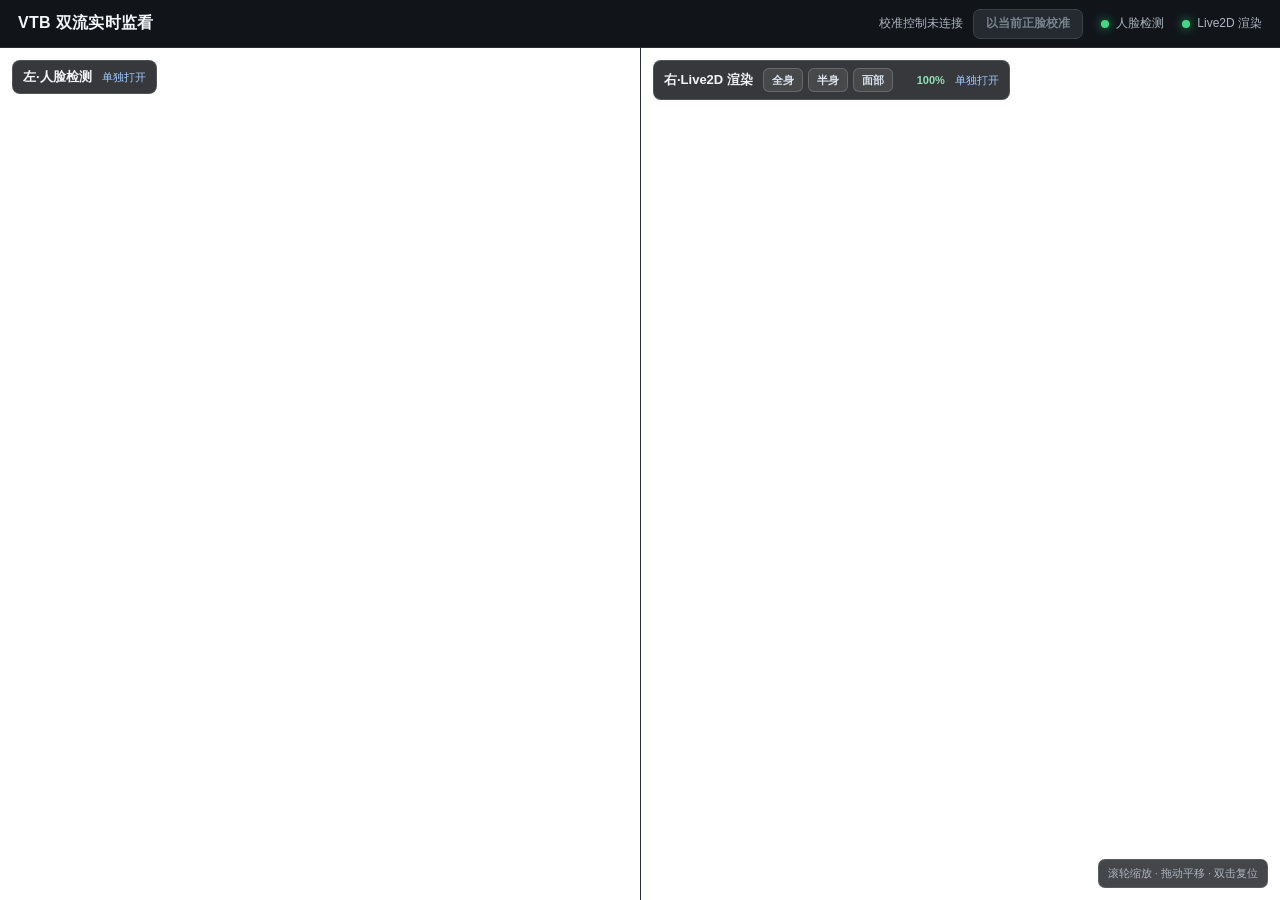
<file: web/dual-stream-monitor.html>
<!doctype html>
<html lang="zh-CN">
<head>
  <meta charset="utf-8">
  <meta name="viewport" content="width=device-width, initial-scale=1">
  <title>VTB 双流监看</title>
  <style>
    :root {
      color-scheme: dark;
      font-family: -apple-system, BlinkMacSystemFont, "Segoe UI", sans-serif;
      background: #0b0d10;
      color: #f3f5f7;
    }

    * {
      box-sizing: border-box;
    }

    html,
    body {
      width: 100%;
      height: 100%;
      margin: 0;
      overflow: hidden;
      background: #0b0d10;
    }

    body {
      display: grid;
      grid-template-rows: 48px minmax(0, 1fr);
    }

    header {
      display: flex;
      align-items: center;
      justify-content: space-between;
      gap: 16px;
      padding: 0 18px;
      border-bottom: 1px solid #2a2f36;
      background: #11151a;
    }

    h1 {
      margin: 0;
      font-size: 16px;
      font-weight: 650;
      letter-spacing: 0.02em;
    }

    .header-actions {
      display: flex;
      align-items: center;
      gap: 18px;
    }

    .calibration-controls {
      display: flex;
      align-items: center;
      gap: 10px;
    }

    #calibration-status {
      min-width: 120px;
      color: #aeb6c0;
      font-size: 12px;
      text-align: right;
    }

    #calibration-button {
      height: 30px;
      padding: 0 12px;
      border: 1px solid #4f8ddf;
      border-radius: 7px;
      background: #1f5fae;
      color: #fff;
      font: inherit;
      font-size: 12px;
      font-weight: 600;
      cursor: pointer;
    }

    #calibration-button:hover:not(:disabled) {
      background: #2870c8;
    }

    #calibration-button:focus-visible {
      outline: 2px solid #9ecbff;
      outline-offset: 2px;
    }

    #calibration-button:disabled {
      border-color: #39414b;
      background: #252a31;
      color: #78818c;
      cursor: wait;
    }

    .legend {
      display: flex;
      gap: 18px;
      color: #aeb6c0;
      font-size: 12px;
    }

    .legend span {
      display: inline-flex;
      align-items: center;
      gap: 7px;
    }

    .dot {
      width: 8px;
      height: 8px;
      border-radius: 50%;
      background: #3ddc84;
      box-shadow: 0 0 10px rgb(61 220 132 / 70%);
    }

    main {
      display: grid;
      grid-template-columns: repeat(2, minmax(0, 1fr));
      min-height: 0;
    }

    section {
      position: relative;
      min-width: 0;
      min-height: 0;
      background: #050607;
    }

    section + section {
      border-left: 1px solid #2a2f36;
    }

    .panel-title {
      position: absolute;
      z-index: 4;
      top: 12px;
      left: 12px;
      display: flex;
      align-items: center;
      gap: 10px;
      padding: 7px 10px;
      border: 1px solid rgb(255 255 255 / 14%);
      border-radius: 8px;
      background: rgb(10 13 16 / 82%);
      backdrop-filter: blur(8px);
      font-size: 13px;
      font-weight: 600;
    }

    .panel-title a {
      color: #9ecbff;
      font-size: 11px;
      font-weight: 500;
      text-decoration: none;
    }

    .panel-title a:hover {
      text-decoration: underline;
    }

    .view-presets {
      display: inline-flex;
      gap: 5px;
    }

    .view-preset {
      height: 24px;
      padding: 0 8px;
      border: 1px solid rgb(255 255 255 / 18%);
      border-radius: 6px;
      background: rgb(255 255 255 / 8%);
      color: #dbe4ee;
      font: inherit;
      font-size: 11px;
      cursor: pointer;
    }

    .view-preset:hover {
      background: rgb(255 255 255 / 16%);
    }

    #view-status {
      min-width: 42px;
      color: #90e0b5;
      font-size: 11px;
      font-variant-numeric: tabular-nums;
      text-align: right;
    }

    .view-control-layer {
      position: absolute;
      z-index: 2;
      inset: 0;
      cursor: grab;
      touch-action: none;
      user-select: none;
    }

    .view-control-layer.dragging {
      cursor: grabbing;
    }

    .view-control-layer:focus-visible {
      outline: 2px solid #9ecbff;
      outline-offset: -3px;
    }

    .view-hint {
      position: absolute;
      z-index: 3;
      right: 12px;
      bottom: 12px;
      padding: 6px 9px;
      border: 1px solid rgb(255 255 255 / 12%);
      border-radius: 7px;
      background: rgb(10 13 16 / 76%);
      color: #aeb6c0;
      font-size: 11px;
      pointer-events: none;
    }

    iframe {
      display: block;
      width: 100%;
      height: 100%;
      border: 0;
      background: #050607;
    }
  </style>
</head>
<body>
  <header>
    <h1>VTB 双流实时监看</h1>
    <div class="header-actions">
      <div class="calibration-controls">
        <span id="calibration-status" role="status" aria-live="polite">正在连接校准控制</span>
        <button id="calibration-button" type="button" disabled>
          以当前正脸校准
        </button>
      </div>
      <div class="legend" aria-label="监看状态">
        <span><i class="dot" aria-hidden="true"></i>人脸检测</span>
        <span><i class="dot" aria-hidden="true"></i>Live2D 渲染</span>
      </div>
    </div>
  </header>
  <main>
    <section aria-label="人脸检测实时流">
      <div class="panel-title">
        <span>左·人脸检测</span>
        <a href="http://192.168.77.2:8889/face3d/" target="_blank" rel="noreferrer">单独打开</a>
      </div>
      <iframe
        src="http://192.168.77.2:8889/face3d/"
        title="人脸检测实时流"
        allow="autoplay; fullscreen; picture-in-picture">
      </iframe>
    </section>
    <section id="live2d-panel" aria-label="Live2D 渲染实时流">
      <div class="panel-title">
        <span>右·Live2D 渲染</span>
        <span class="view-presets" aria-label="Live2D 取景预设">
          <button class="view-preset" type="button" data-view-preset="full">全身</button>
          <button class="view-preset" type="button" data-view-preset="upper">半身</button>
          <button class="view-preset" type="button" data-view-preset="face">面部</button>
        </span>
        <span id="view-status" role="status" aria-live="polite">100%</span>
        <a href="http://192.168.77.2:8889/live2d/" target="_blank" rel="noreferrer">单独打开</a>
      </div>
      <div
        id="live2d-view-control"
        class="view-control-layer"
        role="application"
        tabindex="0"
        aria-label="Live2D 取景控制：滚轮缩放，拖动平移，双击恢复全身">
      </div>
      <div class="view-hint">滚轮缩放 · 拖动平移 · 双击复位</div>
      <iframe
        src="http://192.168.77.2:8889/live2d/"
        title="Live2D 渲染实时流"
        allow="autoplay; fullscreen; picture-in-picture">
      </iframe>
    </section>
  </main>
  <script>
    const controlUrl = "http://192.168.77.2:11575";
    const calibrationButton = document.querySelector("#calibration-button");
    const calibrationStatus = document.querySelector("#calibration-status");
    const viewControl = document.querySelector("#live2d-view-control");
    const viewStatus = document.querySelector("#view-status");
    const viewPresets = {
      full: {zoom: 1.0, offset_x: 0.0, offset_y: 0.0},
      upper: {zoom: 1.9, offset_x: 0.0, offset_y: 0.28},
      face: {zoom: 3.4, offset_x: 0.0, offset_y: 0.52},
    };
    const viewLimits = {
      zoomMin: 0.5,
      zoomMax: 6.0,
      offsetMin: -2.0,
      offsetMax: 2.0,
    };
    let viewState = {...viewPresets.full};
    let viewInitialized = false;
    let viewRequestTimer = null;
    let viewRequestInFlight = false;
    let viewDirty = false;
    let dragPointerId = null;
    let dragLastX = 0;
    let dragLastY = 0;

    function clamp(value, lower, upper) {
      return Math.max(lower, Math.min(upper, value));
    }

    function normalizeViewState(value) {
      return {
        zoom: clamp(Number(value.zoom), viewLimits.zoomMin, viewLimits.zoomMax),
        offset_x: clamp(Number(value.offset_x), viewLimits.offsetMin, viewLimits.offsetMax),
        offset_y: clamp(Number(value.offset_y), viewLimits.offsetMin, viewLimits.offsetMax),
      };
    }

    function renderViewStatus(message = "") {
      viewStatus.textContent = message || `${Math.round(viewState.zoom * 100)}%`;
    }

    function setViewState(nextView, send = true) {
      viewState = normalizeViewState(nextView);
      renderViewStatus();
      if (send) {
        scheduleViewUpdate();
      }
    }

    function scheduleViewUpdate() {
      viewDirty = true;
      if (viewRequestInFlight || viewRequestTimer !== null) {
        return;
      }
      viewRequestTimer = window.setTimeout(flushViewUpdate, 33);
    }

    async function flushViewUpdate() {
      viewRequestTimer = null;
      if (viewRequestInFlight || !viewDirty) {
        return;
      }
      viewDirty = false;
      viewRequestInFlight = true;
      const requestedView = {...viewState};
      try {
        const response = await fetch(`${controlUrl}/view`, {
          method: "POST",
          headers: {"Content-Type": "application/json"},
          body: JSON.stringify(requestedView),
        });
        if (!response.ok) {
          throw new Error(`HTTP ${response.status}`);
        }
        const status = await response.json();
        if (!viewDirty && status.view) {
          setViewState(status.view, false);
        }
      } catch (error) {
        renderViewStatus("控制失败");
      } finally {
        viewRequestInFlight = false;
        if (viewDirty) {
          scheduleViewUpdate();
        }
      }
    }

    function renderCalibrationStatus(status) {
      if (!viewInitialized && status.view) {
        setViewState(status.view, false);
        viewInitialized = true;
      }
      if (status.calibrated) {
        calibrationStatus.textContent = "已校准";
        calibrationButton.disabled = false;
        return;
      }

      calibrationButton.disabled = true;
      if (!status.tracking_valid) {
        calibrationStatus.textContent = `校准中 ${status.progress}/${status.required}，请正视摄像头`;
        return;
      }
      calibrationStatus.textContent = `校准中 ${status.progress}/${status.required}`;
    }

    async function fetchCalibrationStatus() {
      try {
        const response = await fetch(`${controlUrl}/health`, {cache: "no-store"});
        if (!response.ok) {
          throw new Error(`HTTP ${response.status}`);
        }
        renderCalibrationStatus(await response.json());
      } catch (error) {
        calibrationStatus.textContent = "校准控制未连接";
        calibrationButton.disabled = true;
      }
    }

    calibrationButton.addEventListener("click", async () => {
      calibrationButton.disabled = true;
      calibrationStatus.textContent = "校准请求已发送，请保持正视";
      try {
        const response = await fetch(`${controlUrl}/recalibrate`, {method: "POST"});
        if (!response.ok) {
          throw new Error(`HTTP ${response.status}`);
        }
        renderCalibrationStatus(await response.json());
      } catch (error) {
        calibrationStatus.textContent = "校准请求失败";
        calibrationButton.disabled = false;
      }
    });

    viewControl.addEventListener("wheel", (event) => {
      event.preventDefault();
      const bounds = viewControl.getBoundingClientRect();
      const cursorX = (event.clientX - bounds.left) / bounds.width - 0.5;
      const cursorY = (event.clientY - bounds.top) / bounds.height - 0.5;
      const oldZoom = viewState.zoom;
      const nextZoom = clamp(
        oldZoom * Math.exp(-event.deltaY * 0.0015),
        viewLimits.zoomMin,
        viewLimits.zoomMax,
      );
      const ratio = nextZoom / oldZoom;
      setViewState({
        zoom: nextZoom,
        offset_x: cursorX + (viewState.offset_x - cursorX) * ratio,
        offset_y: cursorY + (viewState.offset_y - cursorY) * ratio,
      });
    }, {passive: false});

    viewControl.addEventListener("pointerdown", (event) => {
      dragPointerId = event.pointerId;
      dragLastX = event.clientX;
      dragLastY = event.clientY;
      viewControl.setPointerCapture(event.pointerId);
      viewControl.classList.add("dragging");
    });

    viewControl.addEventListener("pointermove", (event) => {
      if (event.pointerId !== dragPointerId) {
        return;
      }
      const bounds = viewControl.getBoundingClientRect();
      const deltaX = event.clientX - dragLastX;
      const deltaY = event.clientY - dragLastY;
      dragLastX = event.clientX;
      dragLastY = event.clientY;
      setViewState({
        zoom: viewState.zoom,
        offset_x: viewState.offset_x + deltaX / bounds.width,
        offset_y: viewState.offset_y + deltaY / bounds.height,
      });
    });

    function finishDrag(event) {
      if (event.pointerId !== dragPointerId) {
        return;
      }
      dragPointerId = null;
      viewControl.classList.remove("dragging");
    }

    viewControl.addEventListener("pointerup", finishDrag);
    viewControl.addEventListener("pointercancel", finishDrag);
    viewControl.addEventListener("dblclick", () => {
      setViewState(viewPresets.full);
    });

    viewControl.addEventListener("keydown", (event) => {
      const panStep = event.shiftKey ? 0.1 : 0.03;
      if (event.key === "+" || event.key === "=") {
        event.preventDefault();
        setViewState({...viewState, zoom: viewState.zoom * 1.15});
      } else if (event.key === "-") {
        event.preventDefault();
        setViewState({...viewState, zoom: viewState.zoom / 1.15});
      } else if (event.key === "ArrowLeft") {
        event.preventDefault();
        setViewState({...viewState, offset_x: viewState.offset_x - panStep});
      } else if (event.key === "ArrowRight") {
        event.preventDefault();
        setViewState({...viewState, offset_x: viewState.offset_x + panStep});
      } else if (event.key === "ArrowUp") {
        event.preventDefault();
        setViewState({...viewState, offset_y: viewState.offset_y - panStep});
      } else if (event.key === "ArrowDown") {
        event.preventDefault();
        setViewState({...viewState, offset_y: viewState.offset_y + panStep});
      } else if (event.key === "0") {
        event.preventDefault();
        setViewState(viewPresets.full);
      }
    });

    for (const button of document.querySelectorAll("[data-view-preset]")) {
      button.addEventListener("click", () => {
        setViewState(viewPresets[button.dataset.viewPreset]);
      });
    }

    fetchCalibrationStatus();
    window.setInterval(fetchCalibrationStatus, 500);
  </script>
</body>
</html>
</file>
